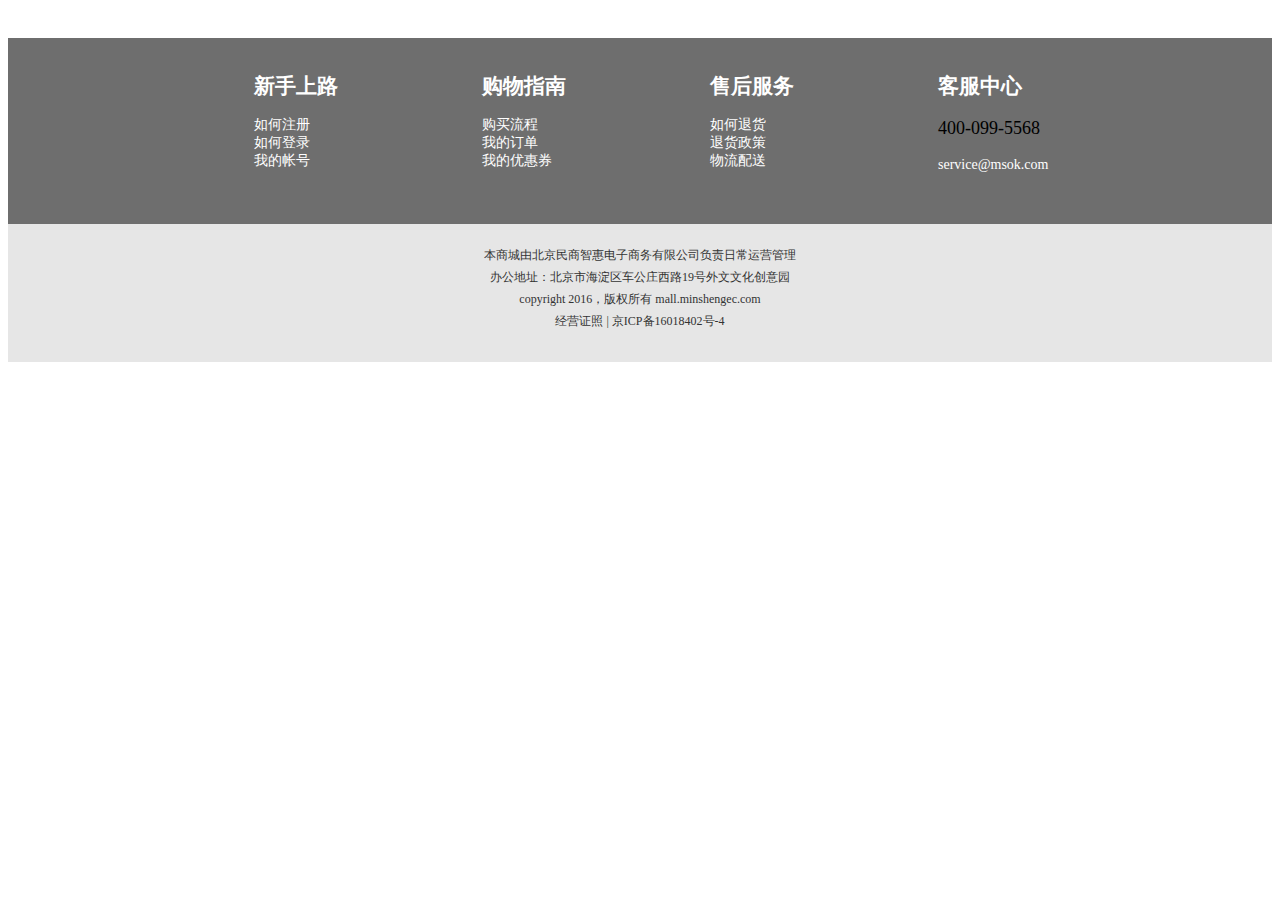
<file: footer.html>
<!DOCTYPE html>
<html>
	<head>
		<meta charset="UTF-8">
		<title></title>
		<link rel="stylesheet" type="text/css" href="css/footer.css"/>
	</head>
	<body>
		<!--尾部指南-->
		<div id="tail_guide_wrap">
			<div class="tail_guide">
				<ul class="tail_guide_tip">
					<li>
						<div class="tips">
							<i class="tips_one"></i>
							<strong>新手上路</strong>
						</div>
						<div class="tail_guide_tip_txt">
							<a href="">如何注册</a>
							<a href="">如何登录</a>
							<a href="">我的帐号</a>
						</div>
					</li>     
					<li>
						<div class="tips">
							<i class="tips_two"></i>
							<strong>购物指南</strong>
						</div>
						<div class="tail_guide_tip_txt">
							<a href="">购买流程</a>
							<a href="">我的订单</a>
							<a href="">我的优惠券</a>
						</div>
					</li>
					<li>
						<div class="tips">
							<i class="tips_three"></i>
							<strong>售后服务</strong>
						</div>
						<div class="tail_guide_tip_txt">
							<a href="">如何退货</a>
							<a href="">退货政策</a>
							<a href="">物流配送</a>
						</div>
					</li>
					<li>
						<div class="tips">
							<i class="tips_four"></i>
							<strong>客服中心</strong>
						</div>
						<div class="tail_guide_tip_txt">
							<p>400-099-5568</p>
							<a href="">service@msok.com</a>
						</div>
					</li>
				</ul>
			</div>
		</div>
		<!--脚部-->
		<div id="footer">
			<p>本商城由北京民商智惠电子商务有限公司负责日常运营管理</p>
			<p>办公地址：北京市海淀区车公庄西路19号外文文化创意园</p>
			<p>copyright 2016，版权所有 mall.minshengec.com</p>
			<p><a href="">经营证照</a> | 京ICP备16018402号-4</p>
		</div>
	</body>
</html>
</file>
<file: css/footer.css>
#tail_guide_wrap{width: 100%;height: 186px;background: #6e6e6e;float: left;margin-top: 30px;}
.tail_guide{width: 1200px;height: 186px;margin: 0 auto;overflow: hidden;}
.tail_guide_tip{width: 912px;height: 174px;list-style: none;margin: 12px auto 0;}
.tail_guide_tip li{width: 228px;height: 174px;float: left;padding: 22px 0 22px 50px;box-sizing: border-box;}
.tail_guide_tip_txt a{text-decoration: none;color: white;display: block;font-size: 14px;}
.tail_guide_tip_txt p{font-size: 18px;}
.tail_guide_tip_txt a:hover{text-decoration: underline;}
.tips{color: white;margin-bottom: 16px;font-size: 21px;position: relative;}
.tips i{display: block;position: absolute;width: 30px;height: 30px;background-image: url(http://img.minshengec.com/img/mkt/ms_credit/v1/head_icon.png);background-repeat: no-repeat;top: 0;left: -35px;}
.tips_one{background-position: 0 -35px;}
.tips .tips_two{background-position: -3px -75px;}
.tips_three{background-position: -1px -116px;}
.tips_four{background-position: -1px -158px;}
#footer{width: 100%;float: left;padding-top: 20px;padding-bottom: 30px;background: #e6e6e6;margin-bottom: 20px;}
#footer p{width: 1200px;margin: 0 auto;text-align: center;font-size: 12px;color: #333333;height: 22px;line-height: 22px;}
#footer p a{cursor: pointer;color: #333333;text-decoration: none;}
</file>
